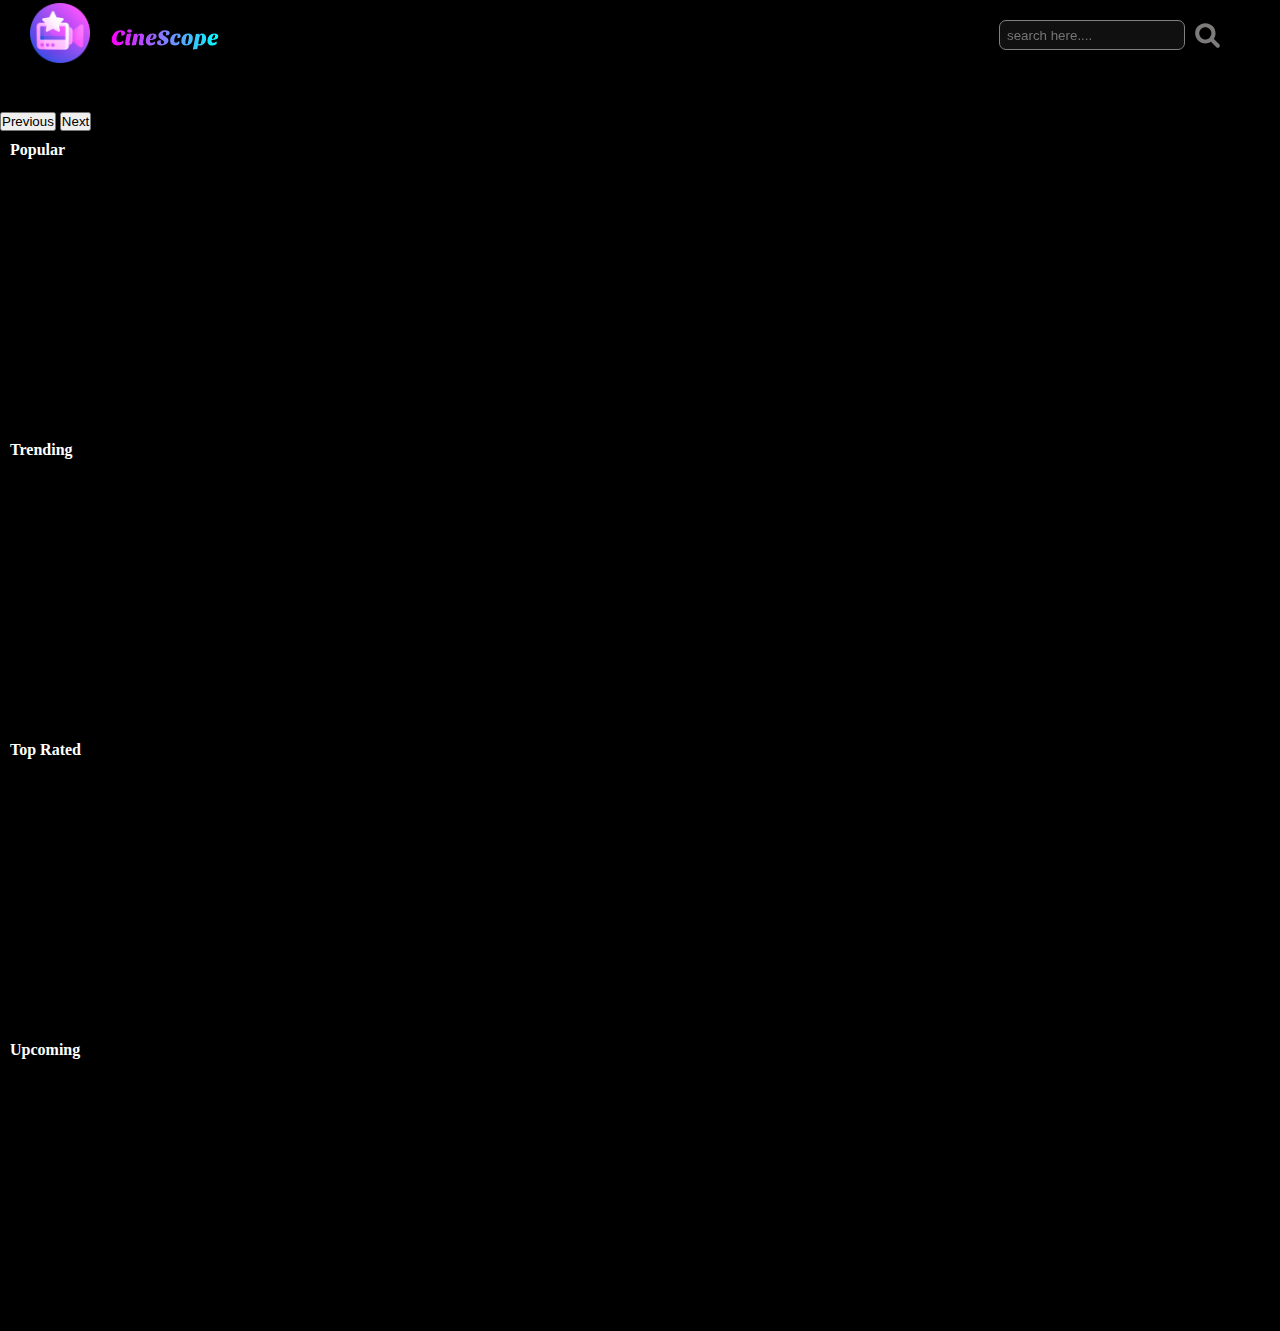
<file: index.html>
<!DOCTYPE html>
<html lang="en">
<head>
    <meta charset="UTF-8">
    <meta http-equiv="X-UA-Compatible" content="IE=edge">
    <meta name="viewport" content="width=device-width, initial-scale=1.0">
    <title>CineScope-Home</title>
    <link rel="stylesheet" href="./css/style.css">
    <link href="https://cdn.jsdelivr.net/npm/bootstrap@5.3.0/dist/css/bootstrap.min.css" rel="stylesheet" integrity="sha384-9ndCyUaIbzAi2FUVXJi0CjmCapSmO7SnpJef0486qhLnuZ2cdeRhO02iuK6FUUVM" crossorigin="anonymous">
    <script src="https://cdn.jsdelivr.net/npm/bootstrap@5.3.0/dist/js/bootstrap.bundle.min.js" integrity="sha384-geWF76RCwLtnZ8qwWowPQNguL3RmwHVBC9FhGdlKrxdiJJigb/j/68SIy3Te4Bkz" crossorigin="anonymous"></script>
    <link rel="icon" type="image/x-icon" href="./assets/movies-app.png">
</head>
<body>
    <div class="main">

        <div class="header">

            <div class="logo">
                <a href="index.html"> <img src="./assets/movies-app.png" width="60px" height="60px" alt=""> </a>  
                <img src="./assets/CineScope.svg" width="150px" height="50px" id="website_title" alt="">
            </div>

            <div class="nav">

            </div>

            <div class="btn_search">
                <input type="search" name="search" id="s_value" placeholder="search here....">
                <img src="./assets/search.svg" width="25px" height="25px" id="s_icon" alt="">
            </div>

        </div>

        <div class="body">

            <div id="carouselExample" class="carousel slide">
                <div class="carousel-inner">
                  <!-- <div class="carousel-item active">
                    <div class="d-block w-100">
                        <img src="movie.avif" width="50%" height="300px" alt="">
                    </div>
                  </div>
                  <div class="carousel-item">
                    <div class="d-block w-100">
                        <img src="movie.avif" width="50%" height="300px" alt="">
                    </div>
                  </div> -->
                  <!-- <div class="carousel-item">
                    <img src="..." class="d-block w-100" alt="...">
                  </div>
                  <div class="carousel-item">
                    <img src="..." class="d-block w-100" alt="...">
                  </div> -->
                </div>
                <button class="carousel-control-prev" type="button" data-bs-target="#carouselExample" data-bs-slide="prev">
                  <span class="carousel-control-prev-icon" aria-hidden="true"></span>
                  <span class="visually-hidden">Previous</span>
                </button>
                <button class="carousel-control-next" type="button" data-bs-target="#carouselExample" data-bs-slide="next">
                  <span class="carousel-control-next-icon" aria-hidden="true"></span>
                  <span class="visually-hidden">Next</span>
                </button>
            </div>

            <div class="p">
                <h4>Popular</h4>
                <div class="p_posters">

                </div>
            </div>

            <div class="td">
                <h4>Trending</h4>
                <div class="td_posters">

                </div>
            </div>

            <div class="tr">
                <h4>Top Rated</h4>
                <div class="tr_posters">

                </div>
            </div>

            <div class="up">
                <h4>Upcoming</h4>
                <div class="up_posters">

                </div>
            </div>

        </div>

        <div class="footer"></div>
    </div>
    <script src="./js/script.js"></script>
</body>
</html>
</file>
<file: css/style.css>
*{
    margin: 0px;
    padding: 0px;
    box-sizing: border-box;
}

.main{
    background-color: rgb(0, 0, 0);
    width: 100vw;
    height: auto;
}

.header{
    /* border: 2px solid white; */
    /* border-bottom: 3px solid rgb(26, 25, 25); */
    width: 100%;
    height: 70px;
    display: grid;
    grid-template-columns: 1fr 2fr 1fr;
    color: white;
    position: -webkit-sticky;
    position: sticky;
    top: 0;
    z-index: 10;
    background-color: rgba(0, 0, 0, 0.437);
}

.logo{
    display: flex;
    justify-content: flex-start;
    align-items: center;
    padding-left: 30px;
}

.logo p{
    font-size: 25px;
    font-weight: bold;
    padding-left: 10px;
    padding-top: 20px;
}


/* .website_title{
    padding-top: 0px;
} */

input{
    background-color: rgba(52, 51, 51, 0.313);
    border: 1px solid gray;
    border-radius: 7px;
    height: 30px;
}

#s_value{
    color: white;
    outline: none;
    padding-left: 7px;
}

input:hover{
    border: 1px solid white;
}

#s_icon:hover{
    color: white;
}


.btn_search img{
    margin-left: 10px;
    color: #DB0B5F #6F00ED;
}

.nav{
    display: flex;
    align-items: center;
    justify-content: center;
}


.btn_search{
    display: flex;
    align-items: center;
    justify-content: flex-end;
    margin-right: 60px;
}

.btn_sign p{
    padding-top: 10px;
}

.login{
    margin-right: 30px;
    font-size: 18px;
}

.signup{
    margin-right: 30px;
    font-size: 18px;
}

.body{
    height: auto;
    width: 100%;
}

.carousel-inner{
    padding: 1.3rem;
}

.carousel-item img{
    width: 100%;
    height: 750px;
    border-radius: 2%;
    /* margin-left: 5px;
    margin-right: 5px; */
    border: 1px solid rgb(33, 33, 33);
}

.carousel-item{
    display: flex;
    justify-content: center;
    align-items: center;
}

/* .center_image{
    display: flex !important;
    justify-content: center;
    align-items: center;
    width:fit-content;
}

.center_image img{
    width: 900px;
    height: 300px;
} */

.nowplaying{
    width: 100%;
    height: 300px;
    background-color: pink;
}

.np{
    width: 100%;
    height: 600px;
    /* border-bottom: 2px solid white; */
}


/* For popular, top rated, upcoming........ */

h4{
    color: white !important;
    padding: 10px;
    padding-bottom: 0px;
}

.element{
    width: 150px;
    height: 240px;
    border-radius: 18px;
    background-position: center;
    background-repeat: no-repeat;
    background-size: contain;
    /* border: 1px solid white; */
    flex: 0 0 auto;
    margin-left: 5px;
    margin-right: 5px;
    /* flex-wrap: nowrap; */
}


/* For popular */

.p{
    width: 100%;
    height: 300px;
    /* border-bottom: 2px solid white; */
}

.p_posters{
    display: flex;
    flex-wrap: nowrap;
    overflow-x: auto;
}


/* For Trending */

.td{
    width: 100%;
    height: 300px;
    /* border-bottom: 2px solid white; */
}

.td_posters{
    display: flex;
    flex-wrap: nowrap;
    overflow-x: auto;
}


/* For top rated */

.tr{
    width: 100%;
    height: 300px;
    /* border-bottom: 2px solid white; */
}

.tr_posters{
    display: flex;
    flex-wrap: nowrap;
    overflow-x: auto;
}


/* For upcoming */

.up{
    width: 100%;
    height: 300px;
    /* border-bottom: 2px solid white; */
}

.up_posters{
    display: flex;
    flex-wrap: nowrap;
    overflow-x: auto;
}


/* To remove the scroll bar and keep the functionality */

.p_posters::-webkit-scrollbar{
    display: none;
}

.p_posters{
    -ms-overflow-style: none;  /* IE and Edge */
    scrollbar-width: none;  /* Firefox */
}

.td_posters::-webkit-scrollbar{
    display: none;
}

.td_posters{
    -ms-overflow-style: none;  /* IE and Edge */
    scrollbar-width: none;  /* Firefox */
}

.tr_posters::-webkit-scrollbar{
    display: none;
}

.tr_posters{
    -ms-overflow-style: none;  /* IE and Edge */
    scrollbar-width: none;  /* Firefox */
}

.up_posters::-webkit-scrollbar{
    display: none;
}

.up_posters{
    -ms-overflow-style: none;  /* IE and Edge */
    scrollbar-width: none;  /* Firefox */
}





@media screen and (max-width: 552px){

    #website_title{
        display: none;
    }

    .carousel-item img{
        height: 600px;
    }

    .logo{
        padding-left: 15px;
    }


}

@media screen and (max-width: 412px){

    .carousel-item img{
        height: 550px;
    }
    
    .btn_search{
        margin-right: 30px;
    }


}
</file>
